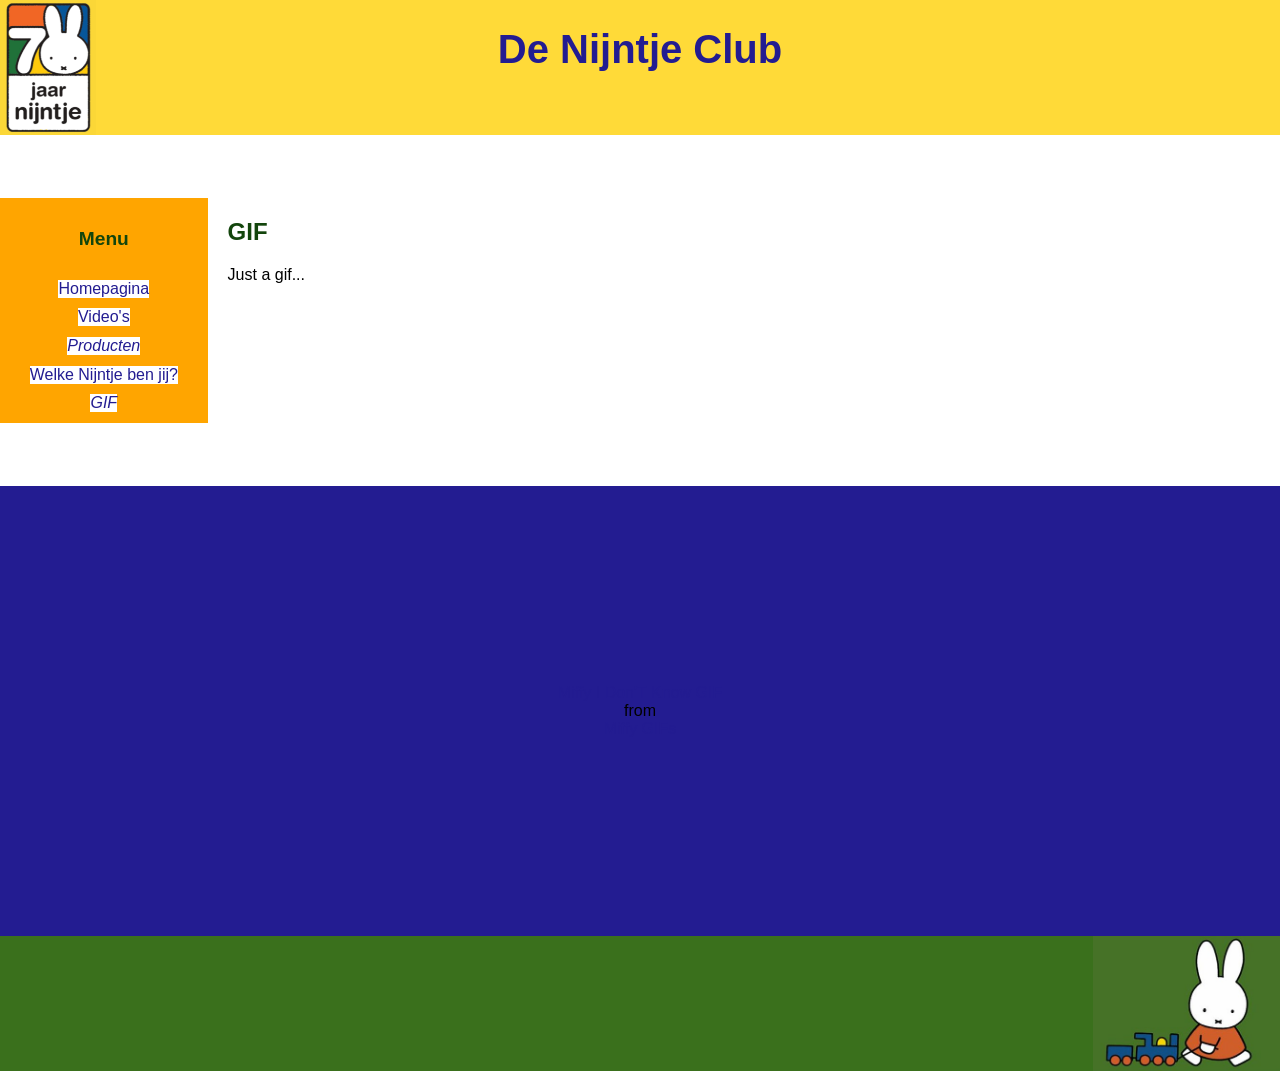
<file: gif.html>
<!DOCTYPE html>
<html lang="en">
<head>
    <meta charset="UTF-8">
    <meta name="viewport" content="width=device-width, initial-scale=1.0">
    <title>GIF</title>
    <link rel="stylesheet" href="style.css">
</head>

<body class="gifpagina">


<div id="denijntjeclubg">
    <h1 id="denijntjeclubh"><b>De Nijntje Club</b></h1>
    </div>

     <div id="tussenruimteg"></div>

    <div id="menug">
    <h3><b>Menu</b></h3>
    <a href="index.html" class="links">Homepagina</a>
    <a href="videos.html" class="links">Video's</a>
    <a href="producten.html" class="links"><i>Producten</i></a>
    <a href="welkenijntjebenjij.html" class="links">Welke Nijntje ben jij?</a>
    <a href="gif.html" class="links"><i>GIF</i></a>
    </div>
    
    <div id="watisdenijntjeclub">
    <h2 id="header2"><b>GIF</b></h2>
    <p>Just a gif...</p>
    </div>

    <div id="tussenruimte2g"></div>

    <div class="tenor-gif-embed" data-postid="16507899440576195437" data-share-method="host" data-aspect-ratio="1" data-width="100%">
    <a href="https://tenor.com/view/miffy-i-don%27t-know-reaction-nijntje-gif-16507899440576195437">Miffy I Don&#39;T Know GIF</a>
    from <a href="https://tenor.com/search/miffy-gifs">Miffy GIFs</a></div> 
    <script type="text/javascript" async src="https://tenor.com/embed.js"></script>
    </div>

    <div id="bannerg"></div>   

 <script src="script.js"></script>
</body>
</html>
</file>
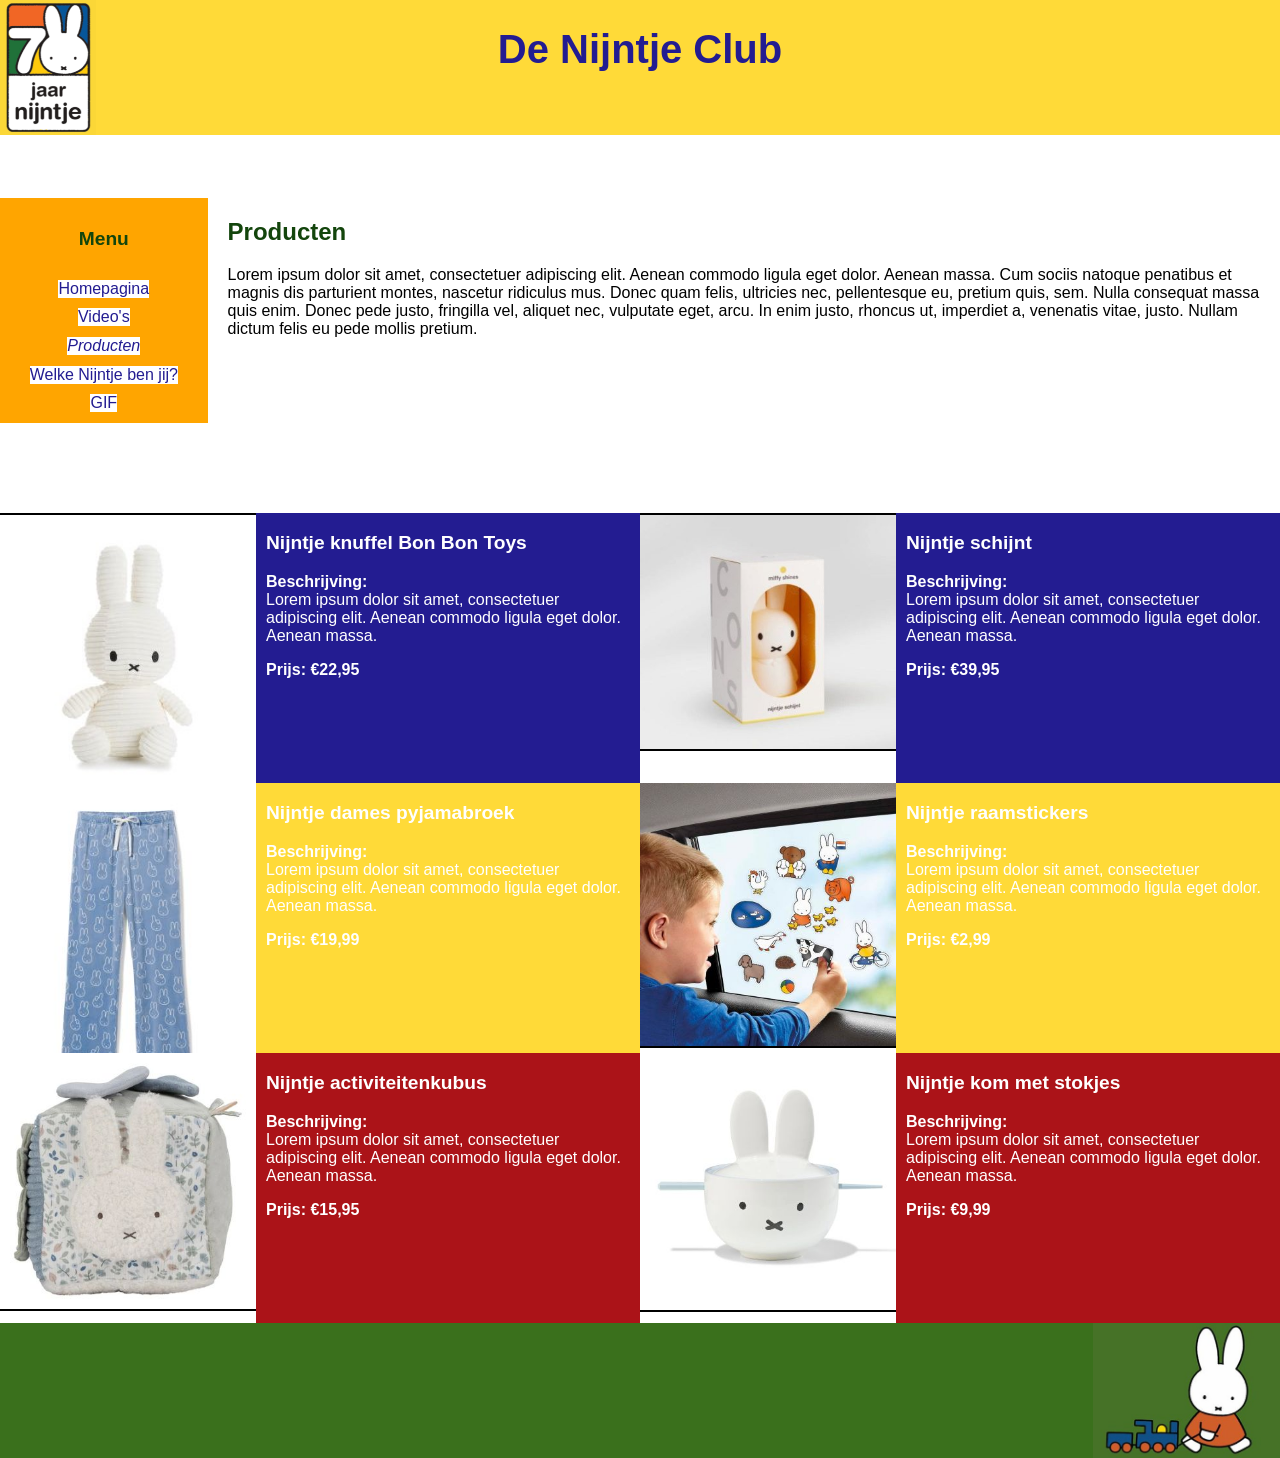
<file: producten.html>
<!DOCTYPE html>
<html lang="en">
<head>
    <meta charset="UTF-8">
    <meta name="viewport" content="width=device-width, initial-scale=1.0">
    <title>Producten</title>
    <link rel="stylesheet" href="style.css">
</head>

<body class="productenpagina">
     <div id="denijntjeclubp">
    <h1 id="denijntjeclubh"><b>De Nijntje Club</b></h1>
    </div>

     <div id="tussenruimte"></div>

    <div id="menup">
    <h3><b>Menu</b></h3>
    <a href="index.html" class="links">Homepagina</a>
    <a href="videos.html" class="links">Video's</a>
    <a href="producten.html" class="links"><i>Producten</i></a>
    <a href="welkenijntjebenjij.html" class="links">Welke Nijntje ben jij?</a>
    <a href="gif.html" class="links">GIF</a>
    </div>
    
    <div id="producten">
    <h2 id="header2"><b>Producten</b></h2>
    <p>Lorem ipsum dolor sit amet, consectetuer adipiscing elit. Aenean commodo ligula eget dolor. 
        Aenean massa. Cum sociis natoque penatibus et magnis dis parturient montes, nascetur 
        ridiculus mus. Donec quam felis, ultricies nec, pellentesque eu, pretium quis, sem. 
        Nulla consequat massa quis enim. Donec pede justo, fringilla vel, aliquet nec, vulputate 
        eget, arcu. In enim justo, rhoncus ut, imperdiet a, venenatis vitae, justo. Nullam 
        dictum felis eu pede mollis pretium. </p>
    </div>

    <div id="tussenruimte2"></div>

    <div id="afbeeldingproduct1" class="productafbeeldingen">
    <a href="https://www.bontontoys.com/collections/nijntje/products/miffy-eco-corduroy-50-cm-20-offwhite-1">
    <img src="images/bonbontoysknuffel.jpg" alt="bonbontoysknuffel"></a>
    </div>

    <div class="producttekst" id="product1">
    <h3 class="producttitel"><b>Nijntje knuffel Bon Bon Toys</b></h3>
    <p><b>Beschrijving:</b><br>
        Lorem ipsum dolor sit amet, consectetuer adipiscing elit. Aenean commodo ligula eget dolor. 
        Aenean massa.</p>
        <p><b>Prijs: €22,95</b></p>
    </div>

    <div id="afbeeldingproduct2" class="productafbeeldingen">
    <a href="https://www.dewinkelvannijntje.nl/nl/miffy-shines.html">
    <img src="images/nijntjeschijnt.jpg" alt="nijntjeschijnt"></a>
    </div>

    <div  class="producttekst" id="product2">
    <h3 class="producttitel"><b>Nijntje schijnt</b></h3>
    <p><b>Beschrijving:</b><br>
        Lorem ipsum dolor sit amet, consectetuer adipiscing elit. Aenean commodo ligula eget dolor. 
        Aenean massa.</p>
        <p><b>Prijs: €39,95</b></p>
    </div>

    <div id="afbeeldingproduct3" class="productafbeeldingen">
    <a href="https://www.hema.nl/dames/nachtmode/pyjamabroek/nijntje-dames-pyjamabroek-loose-fit-velours-blauw-23401724BLUE.html">
    <img src="images/broek.jpg" alt="broek"></a>
    </div>

    <div class="producttekst" id="product3">
    <h3 class="producttitel"><b>Nijntje dames pyjamabroek</b></h3>
    <p><b>Beschrijving:</b><br>
        Lorem ipsum dolor sit amet, consectetuer adipiscing elit. Aenean commodo ligula eget dolor. 
        Aenean massa.</p>
        <p><b>Prijs: €19,99</b></p>
    </div>

    <div id="afbeeldingproduct4" class="productafbeeldingen">
    <a href="https://www.prenatal.nl/nijntje-raamstickers-multi-5144744/">
    <img src="images/raamstickers.jpg" alt="raamstickers"></a>
    </div>

    <div class="producttekst" id="product4">
    <h3 class="producttitel"><b>Nijntje raamstickers</b></h3>
    <p><b>Beschrijving:</b><br>
        Lorem ipsum dolor sit amet, consectetuer adipiscing elit. Aenean commodo ligula eget dolor. 
        Aenean massa.</p>
        <p><b>Prijs: €2,99</b></p>
    </div>

    <div id="afbeeldingproduct5" class="productafbeeldingen">
    <a href="https://little-dutch.com/nl-nl/products/nijntje-activiteitenkubus-blauw-lucky-leaves">
    <img src="images/activiteitenkubus.jpg" alt="activiteitenkubus"></a>
    </div>

    <div class="producttekst" id="product5">
    <h3 class="producttitel"><b>Nijntje activiteitenkubus</b></h3>
    <p><b>Beschrijving:</b><br>
        Lorem ipsum dolor sit amet, consectetuer adipiscing elit. Aenean commodo ligula eget dolor. 
        Aenean massa.</p>
        <p><b>Prijs: €15,95</b></p>
    </div>

    <div id="afbeeldingproduct6" class="productafbeeldingen">
    <a href="https://www.hema.nl/koken-tafelen/servies/kommen-schalen/nijntje-kom-met-stokjes-60410422.html">
    <img src="images/rijstkom.jpg" alt="rijstkom"></a>
    </div>

    <div class="producttekst" id="product6">
    <h3 class="producttitel"><b>Nijntje kom met stokjes</b></h3>
    <p><b>Beschrijving:</b><br>
        Lorem ipsum dolor sit amet, consectetuer adipiscing elit. Aenean commodo ligula eget dolor. 
        Aenean massa.</p>
        <p><b>Prijs: €9,99</b></p>
    </div>

    
    <div id="bannerp"></div>

    <script src="script.js"></script>
</body>
</html>
</file>
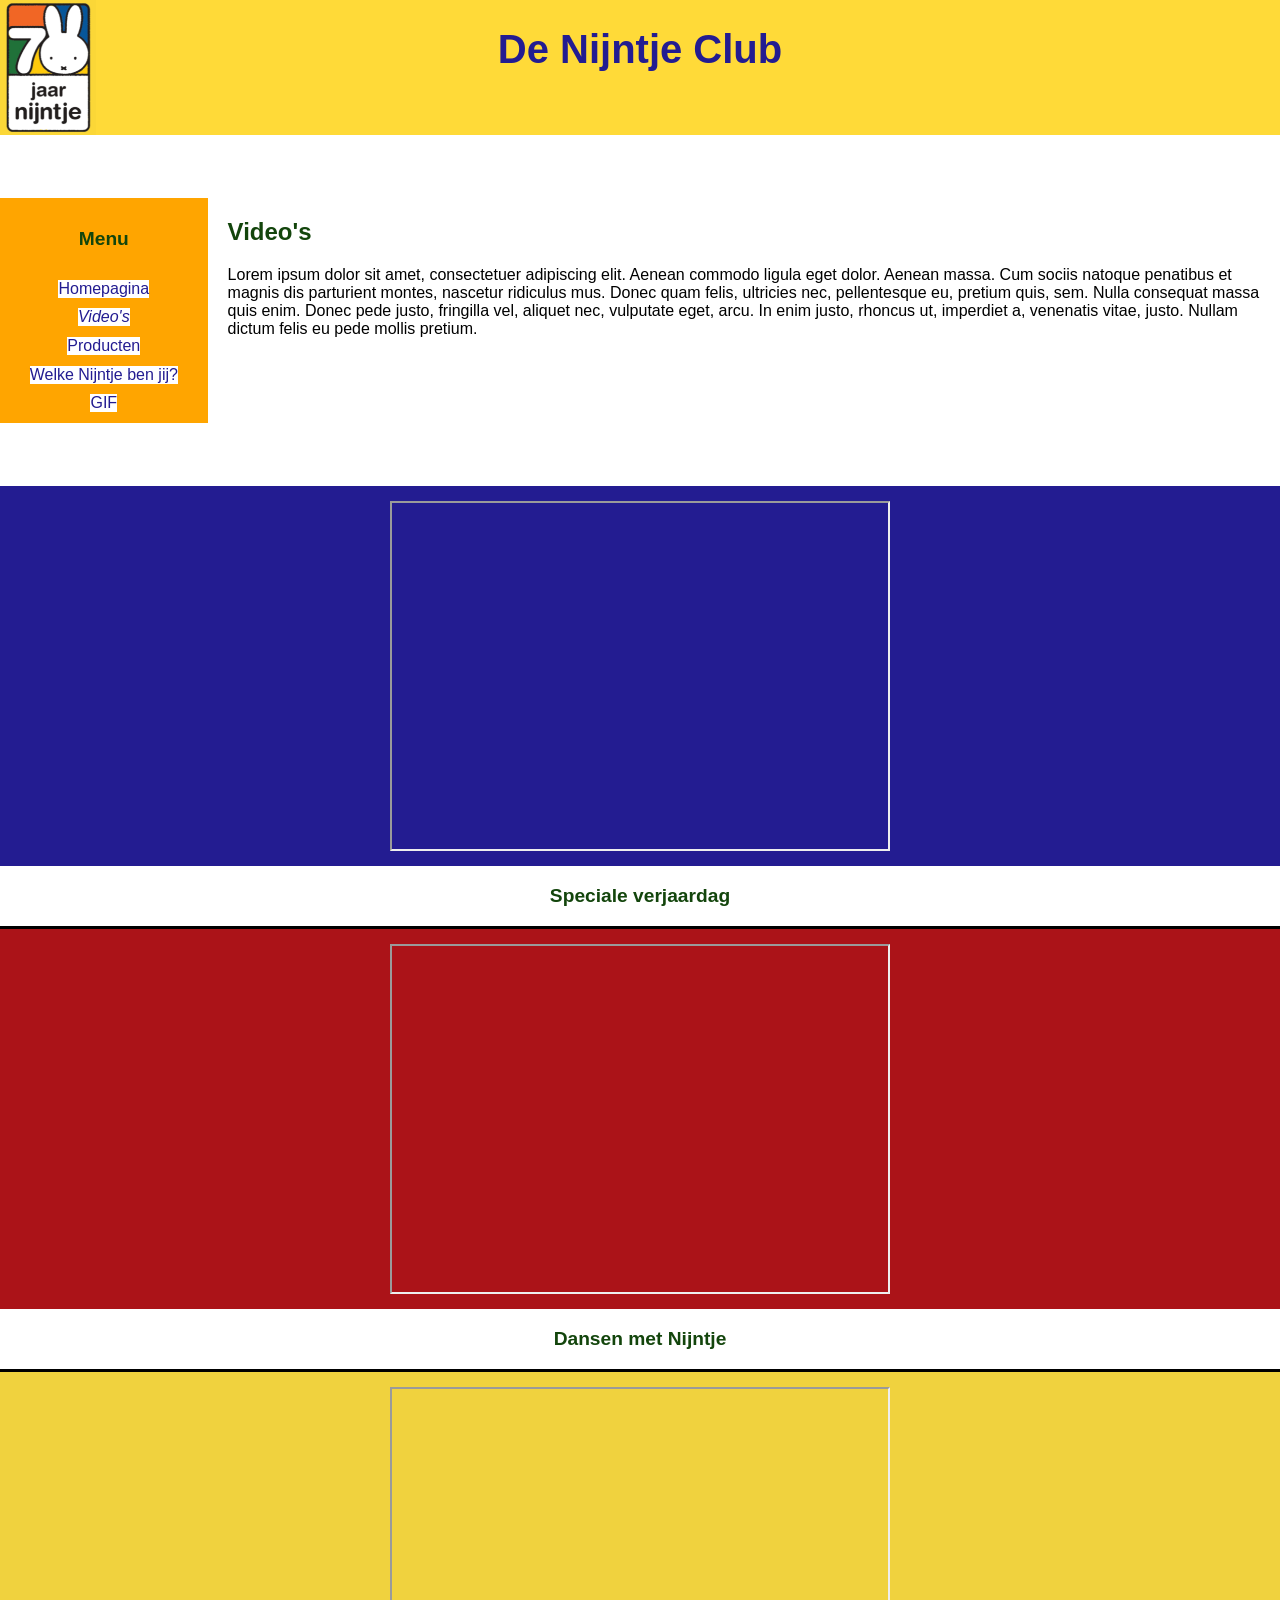
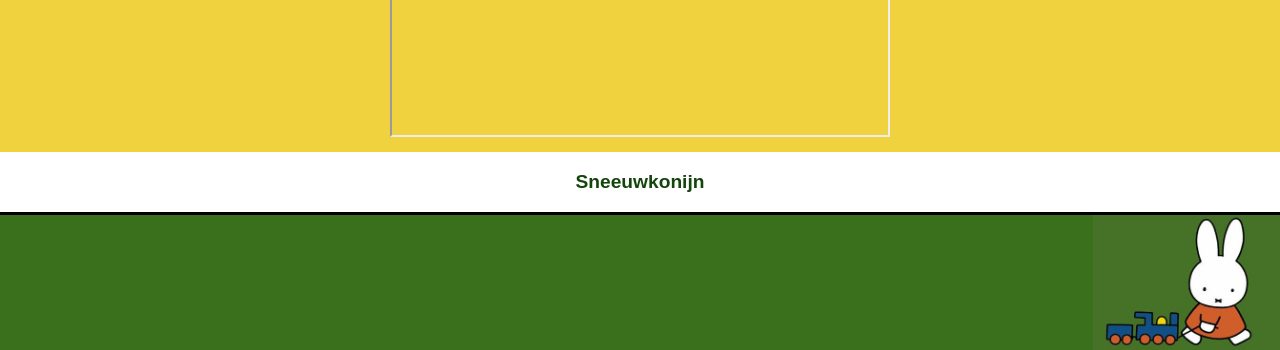
<file: videos.html>
<!DOCTYPE html>
<html lang="en">
<head>
    <meta charset="UTF-8">
    <meta name="viewport" content="width=device-width, initial-scale=1.0">
    <title>Video's</title>
    <link rel="stylesheet" href="style.css">
</head>

<body class="videospagina">

     <div id="denijntjeclubv">
    <h1 id="denijntjeclubh"><b>De Nijntje Club</b></h1>
    </div>

    <div id="tussenruimtev"></div>

    <div id="menu">
    <h3><b>Menu</b></h3>
    <a href="index.html" class="links">Homepagina</a>
    <a href="videos.html" class="links"><i>Video's</i></a>
    <a href="producten.html" class="links">Producten</a>
    <a href="welkenijntjebenjij.html" class="links">Welke Nijntje ben jij?</a>
    <a href="gif.html" class="links">GIF</a>
    </div>

    <div id="videos">
    <h2 id="header2"><b>Video's</b></h2>
    <p>Lorem ipsum dolor sit amet, consectetuer adipiscing elit. Aenean commodo ligula eget dolor. 
        Aenean massa. Cum sociis natoque penatibus et magnis dis parturient montes, nascetur 
        ridiculus mus. Donec quam felis, ultricies nec, pellentesque eu, pretium quis, sem. 
        Nulla consequat massa quis enim. Donec pede justo, fringilla vel, aliquet nec, vulputate 
        eget, arcu. In enim justo, rhoncus ut, imperdiet a, venenatis vitae, justo. Nullam 
        dictum felis eu pede mollis pretium. </p>
    </div>

    <div id="tussenruimte2v"></div>

    <div class="videos" id="video1">
    <iframe src="https://www.youtube.com/embed/uUZzAGOeeVc" 
    height="350" width="500" 
    title="Speciale verjaardag">   
    </iframe>
    </div>

    <div id="tussenruimte3">
    <h3>Speciale verjaardag</h3>
    </div>

    <div class="videos" id="video2">
    <iframe src="https://www.youtube.com/embed/8AY8GfruiG8" 
    height="350" width="500" 
    title="Dansen met Nijntje">   
    </iframe>
    </div>

    <div id="tussenruimte4">
    <h3>Dansen met Nijntje</h3>
    </div>

    <div class="videos" id="video3">
    <iframe src="https://www.youtube.com/embed/ido-drrfb9M" 
    height="350" width="500" 
    title="Sneeuwkonijn">   
    </iframe>
    </div>

    <div id="tussenruimte5">
    <h3>Sneeuwkonijn</h3>
    </div>

    
    <div id="bannerv"></div>

    <script src="script.js"></script>
</body>
</html>
</file>
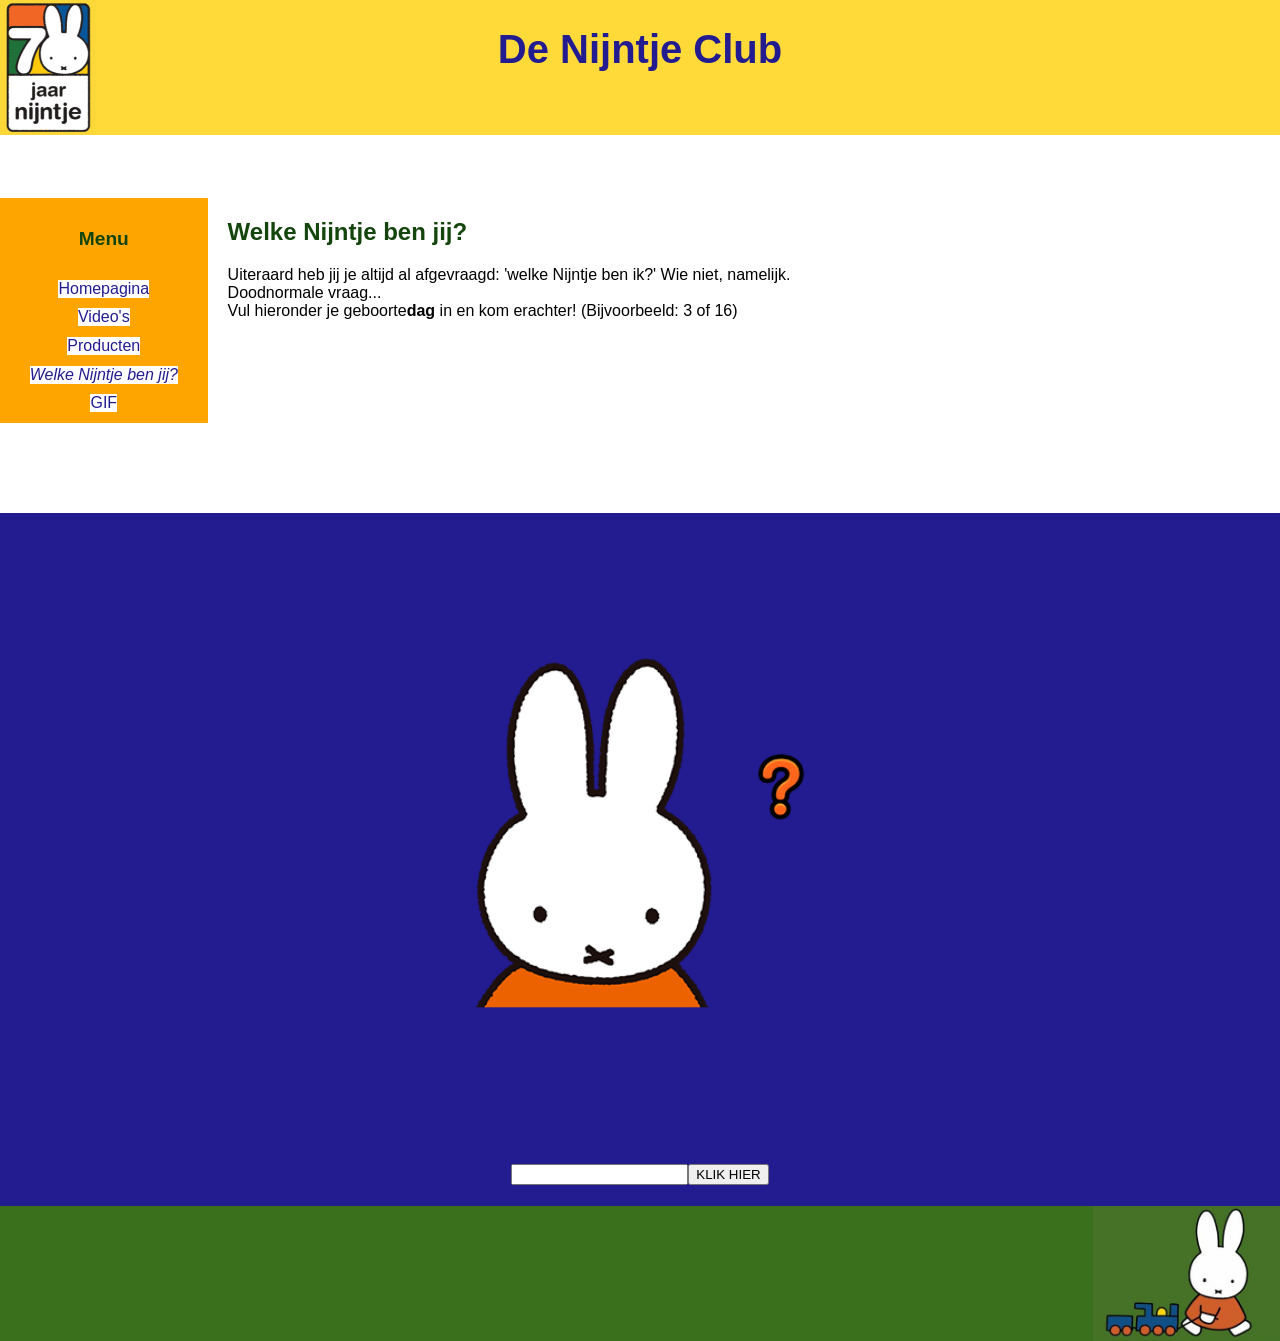
<file: welkenijntjebenjij.html>
<!DOCTYPE html>
<html lang="en">
<head>
    <meta charset="UTF-8">
    <meta name="viewport" content="width=device-width, initial-scale=1.0">
    <title>Welke Nijntje ben jij?</title>
    <link rel="stylesheet" href="style.css">
</head>

<body class="welkenijntjebenjij">

     <div id="denijntjeclubw">
    <h1 id="denijntjeclubh"><b>De Nijntje Club</b></h1>
    </div>

    <div id="tussenruimtew"></div>

    <div id="menuw">
    <h3><b>Menu</b></h3>
    <a href="index.html" class="links">Homepagina</a>
    <a href="videos.html" class="links">Video's</a>
    <a href="producten.html" class="links">Producten</a>
    <a href="welkenijntjebenjij.html" class="links"><i>Welke Nijntje ben jij?</i></a>
    <a href="gif.html" class="links">GIF</a>
    </div>

    <div id="watisdenijntjeclubw">
    <h2 id="header2"><b>Welke Nijntje ben jij?</b></h2>
    <p>Uiteraard heb jij je altijd al afgevraagd: 'welke Nijntje ben ik?' Wie niet, namelijk.<br> 
       Doodnormale vraag...<br>
       Vul hieronder je geboorte<b>dag</b> in en kom erachter! (Bijvoorbeeld: 3 of 16)</p>
    </div>

    <div id="tussenruimte2w"></div>

    <div id="achtergrondw"></div>

    <div id="mogelijkheden"></div>

    <div id="invoeren">
    <input type="text" id="tekst">
    <button id="button">KLIK HIER</button>
    </div>

    
    <div id="bannerw"></div>

    <script src="script.js"></script>
</body>
</html>
</file>
<file: style.css>
/* CSS reset, dit niet aanpassen! */

html {
  box-sizing: border-box;
}
*, *:before, *:after {
  box-sizing: inherit;
}
body {
  margin: 0;
  padding: 0;
  min-height: 100vh;
}
img {
  max-width: 100%;
  height: auto;
}

/* Hieronder mag je eigen CSS code */

body {
    font-family: Arial, Helvetica, sans-serif;  
    background-color: rgb(255, 255, 255);
    color: black;
}

.homepagina {
    display: grid;
    grid-template-columns: 17vw 83vw; 
    grid-template-rows: 15vh 7vh 25vh 10vh 40vh 30vh 30vh auto 15vh;
}

h1 {
color: rgb(35, 28, 145);
font-size: 2.5rem;
} 

h2 {
color: black;
font-size: 1.5rem;   

margin-left: 10px;
}

h3 {
  color:rgb(19, 69, 12);
  font-size: 1.2rem;
}

#header2{
color: rgb(19, 69, 12);
}

p {
  color: black;
  margin-left: 10px;
  margin-right: 10px
}

#denijntjeclub {
    background-color: rgb(255, 218, 56); 
    grid-column: 1 / 3;
    grid-row: 1 / 2;

    text-align: center;

    background-image: url(images/nijntjeheader.png);
    max-width:100%;
    height:auto;
    background-size: contain;
    background-repeat: no-repeat;
    background-position: left;
}

#tussenruimte {
  background-color: rgb(255, 255, 255);
  grid-column: 1 / 3;
  grid-row: 2 / 3;
}

#menu {
    background-color: orange; 
    grid-column: 1 / 2; 
    grid-row: 3 / 4; 

    margin-right: 10px;

    display: flex;
    flex-direction: column;
    align-items: center;
    justify-content: space-evenly;
}

a:link {
  color: rgb(35, 28, 145);
  background-color: transparent;
  text-decoration: none;
}

a:visited {
  color: rgb(171, 19, 24);
  background-color: transparent;
  text-decoration: none;
}

a:hover {
  color: rgb(240, 210, 62); 
  background-color: transparent;
  text-decoration: underline;
}

a:active {
  color: rgb(19, 69, 12);
  background-color: transparent;
  text-decoration: underline;
}

a.links {
  background-color: white;
}

#watisdenijntjeclub {
    background-color: rgb(255, 255, 255); 
    grid-column: 2 / 3;
    grid-row: 3 / 4;
}   

#tussenruimte2 {
  background-color: rgb(255, 255, 255);
  grid-column: 1 / 3;
  grid-row: 4 / 5;
}

#dekarakters {
    background-color: green;
    grid-column: 1 / 3;
    grid-row: 5 / 6;

    border-bottom: 3px solid black;
}   

#deboekjes {
    background-color: blue; 
    grid-column: 1 / 3;
    grid-row: 6 / 7;

    border-bottom: 3px solid black;
}   

#dickbruna {
    background-color: purple; 
    grid-column: 1 / 3;
    grid-row: 7 / 8;

    border-bottom: 3px solid black;
}   

#hetnijntjemuseum {
    background-color: pink; 
    grid-column: 1 / 3;
    grid-row: 8 / 9;

    border-bottom: 3px solid black;
}   

#banner {
background-color: rgb(58, 112, 28);
grid-column: 1 / 3;
grid-row: 9 / 10;

text-align: center;

background-image: url("images/trein.jpg");
max-width:100%;
height:auto;
background-size: contain;
background-repeat: no-repeat;
background-position: right;

display: flex;
flex-direction: column;
align-items: center;
justify-content: center;
}

@media (max-width: 1100px) {
  .homepagina {
  display: grid;
  grid-template-columns: 100%;
  grid-template-rows: auto;
}

#denijntjeclub {
  grid-column: 1;
  grid-row: 1;

  min-height: 150px;

  background-size: contain;
  background-position: left center;
  display: flex;
  align-items: center;
  justify-content: center;
}

#tussenruimte {
grid-column: 1;
grid-row: 2;
height: 20px;
}

#menu {
  grid-column: 1;
  grid-row: 3;
  margin-right: 0;
  padding: 15px;
  flex-direction: row;
  flex-wrap: wrap;
  gap: 10px;
}

#menu h3 {
width: 100%;
text-align: center;
}

#watisdenijntjeclub {
  grid-column: 1;
  grid-row: 4;
  padding: 10px;
}

#tussenruimte2 {
  grid-column: 1;
  grid-row: 5;
  height: 20px;
}

#dekarakters {
  grid-column: 1;
  grid-row: 6;
  padding: 10px;
}

#deboekjes {
  grid-column: 1;
  grid-row: 7;
  padding: 10px;
}

#dickbruna {
  grid-column: 1;
  grid-row: 8;
  padding: 10px;
}

#hetnijntjemuseum {
  grid-column: 1;
  grid-row: 9;
  padding: 10px;
}

#banner {
  grid-column: 1;
  grid-row: 10;
  min-height: 120px;
  background-size: contain;
  background-position: right;
}
}

@media (max-width: 600px) {
.homepagina {
  display: grid;

  grid-template-columns: 100%;
  grid-template-rows: auto;
  }

#denijntjeclub {
  grid-column: 1;
  grid-row: 1;

  min-height: 150px; 

  background-size: contain;
  background-position: left center;
  display: flex;
  align-items: center;
  justify-content: center;
  
  background-image: none;
}

#tussenruimte {
grid-column: 1;
grid-row: 2;
height: 20px;
}

#menu {
  grid-column: 1;
  grid-row: 3;

  margin-right: 0;

padding: 15px;
flex-direction: row;
flex-wrap: wrap;

gap: 10px;
}

#menu h3 {
width: 100%;
text-align: center;
}

#watisdenijntjeclub {
  grid-column: 1;
  grid-row: 4;
  padding: 10px;
}

#tussenruimte2 {
  grid-column: 1;
  grid-row: 5;
  height: 20px;
}

#dekarakters {
  grid-column: 1;
  grid-row: 6;
  padding: 10px;
}

#deboekjes {
  grid-column: 1;
  grid-row: 7;
  padding: 10px;
}

#dickbruna {
  grid-column: 1;
  grid-row: 8;
  padding: 10px;
}

#hetnijntjemuseum {
  grid-column: 1;
  grid-row: 9;
  padding: 10px;
}

#banner {
  grid-column: 1;
  grid-row: 10;
  min-height: 120px;
  background-size: contain;
  background-position: right;

   background-image: none;
}
}

.productenpagina {
    display: grid;
    grid-template-columns: 17vw 3vw 30vw 20vw 30vw;
    grid-template-rows: 15vh 7vh 25vh 10vh 30vh 30vh 30vh 15vh;
}

.producttitel {
  color:white;
  font-size: 1.2rem;

  margin-left: 10px;
}

.producttekst p {
  color: white;
}

#denijntjeclubp {
  background-color: rgb(255, 218, 56); 
    grid-column: 1 / 6;
    grid-row: 1 / 2;

    text-align: center;

    background-image: url(images/nijntjeheader.png);
    max-width:100%;
    height:auto;
    background-size: contain;
    background-repeat: no-repeat;
    background-position: left;
}

#menup {
  background-color: orange;
  grid-column: 1 / 2; 
  grid-row: 3 / 4;

  margin-right: 10px;

  display: flex;
  flex-direction: column;
  align-items: center;
  justify-content: space-evenly;
}

#producten {
    background-color: rgb(255, 255, 255); 
    grid-column: 2 / 6;
    grid-row: 3 / 4;
} 

.productafbeeldingen img {
  height: auto;
  max-width: 100%;
  object-fit: cover;

  border-bottom: 2px solid black;
}

#afbeeldingproduct1 {
  grid-column: 1 / 3;
  grid-row: 5 / 6;

  border-top: 2px solid black;
}


#product1 {
  background-color: rgb(35, 28, 145);
  grid-column: 3 / 4;
  grid-row: 5 / 6; 
}

#afbeeldingproduct2 {
  grid-column: 4 / 5;
  grid-row: 5 / 6;

  border-top: 2px solid black;
}

#product2 {
  background-color: rgb(35, 28, 145);
  grid-column: 5 / 6;
  grid-row: 5 / 6; 
}

#afbeeldingproduct3 {
  grid-column: 1 / 3;
  grid-row: 6 / 7;
}


#product3 {
  background-color: rgb(255, 218, 56);
  grid-column: 3 / 4;
  grid-row: 6 / 7;
}

#afbeeldingproduct4 {
  grid-column: 4 / 5;
  grid-row: 6 / 7;
}

#product4 {
  background-color: rgb(255, 218, 56);
  grid-column: 5 / 6;
  grid-row: 6 / 7; 
}

#afbeeldingproduct5 {
  grid-column: 1 / 3;
  grid-row: 7 / 8;
}

#product5 {
  background-color: rgb(171, 19, 24);
  grid-column: 3 / 4;
  grid-row: 7 / 8; 
}

#afbeeldingproduct6 {
  grid-column: 4 / 5;
  grid-row: 7 / 8;
}

#product6 {
  background-color: rgb(171, 19, 24);;
  grid-column: 5 / 6;
  grid-row: 7 / 8;
}

#bannerp {
background-color: rgb(58, 112, 28);
grid-column: 1 / 6;
grid-row: 8 / 9;

text-align: center;

background-image: url("images/trein.jpg");
max-width:100%;
height:auto;
background-size: contain;
background-repeat: no-repeat;
background-position: right;
}

@media (max-width: 1100px) {
.productenpagina {
  display: grid;

  grid-template-columns: 100%;
  grid-template-rows: auto;
  }

#denijntjeclubp {
  grid-column: 1;
  grid-row: 1;

  min-height: 150px; 

  background-size: contain;
  background-position: left center;
  display: flex;
  align-items: center;
  justify-content: center;
}

#tussenruimte {
grid-column: 1;
grid-row: 2;
height: 20px;
}

#menup {
  grid-column: 1;
  grid-row: 3;
  margin-right: 0;
  padding: 15px;
  flex-direction: row;
  flex-wrap: wrap;
  gap: 10px;
}

#menup h3 {
width: 100%;
text-align: center;
}

#producten {
  grid-column: 1;
  grid-row: 4;

  padding: 20px;
}

#tussenruimte2 {
  grid-column: 1;
  grid-row: 5;
  height: 20px;
}

#afbeeldingproduct1 {
  grid-column: 1;
  grid-row: 6;
}
#product1 {
  grid-column: 1;
  grid-row: 7;

  padding: 20px;
}

#afbeeldingproduct2 {
  grid-column: 1;
  grid-row: 8;
}
#product2 {
  grid-column: 1;
  grid-row: 9;

  padding: 20px;
}

#afbeeldingproduct3 {
  grid-column: 1;
  grid-row: 10;
}
#product3 {
  grid-column: 1;
  grid-row: 11;

  padding: 20px;
}

#afbeeldingproduct4 {
  grid-column: 1;
  grid-row: 12;
}
#product4 {
  grid-column: 1;
  grid-row: 13;

  padding: 20px;
}

#afbeeldingproduct5 {
  grid-column: 1;
  grid-row: 14;
}
#product5 {
  grid-column: 1;
  grid-row: 15;

  padding: 20px;
}

#afbeeldingproduct6 {

  grid-column: 1;
  grid-row: 16;
}
#product6 {
  grid-column: 1;
  grid-row: 17;

  padding: 20px;;
}

.productafbeeldingen img {
  display: block;

  width: 100%;
  max-width: 100%;

  height: auto;
}

#bannerp {
  grid-column: 1;
  grid-row: 18;

  min-height: 120px;

  background-size: contain;
  background-position: right;
}
}

@media (max-width: 600px) {
.productenpagina {
  display: grid;

  grid-template-columns: 100%;
  grid-template-rows: auto;
  }

#denijntjeclubp {
  grid-column: 1;
  grid-row: 1;

  min-height: 150px; 

  background-size: contain;
  background-position: left center;
  display: flex;
  align-items: center;
  justify-content: center;
  
  background-image: none;
}

#tussenruimte {
grid-column: 1;
grid-row: 2;
height: 20px;
}

#menup {
  grid-column: 1;
  grid-row: 3;

  margin-right: 0;

padding: 15px;
flex-direction: row;
flex-wrap: wrap;

gap: 10px;
}

#menup h3 {
width: 100%;
text-align: center;
}

#producten {
  grid-column: 1;
  grid-row: 4;

  padding: 20px;
}

#tussenruimte2 {
  grid-column: 1;
  grid-row: 5;
  height: 20px;
}

#afbeeldingproduct1 {
  grid-column: 1;
  grid-row: 6;
}
#product1 {
  grid-column: 1;
  grid-row: 7;

  padding: 20px;
}

#afbeeldingproduct2 {
  grid-column: 1;
  grid-row: 8;
}
#product2 {
  grid-column: 1;
  grid-row: 9;

  padding: 20px;
}


#afbeeldingproduct3 {
  grid-column: 1;
  grid-row: 10;
}
#product3 {
  grid-column: 1;
  grid-row: 11;

  padding: 20px;
}

#afbeeldingproduct4 {
  grid-column: 1;
  grid-row: 12;
}
#product4 {
  grid-column: 1;
  grid-row: 13;

  padding: 20px;
}

#afbeeldingproduct5 {
  grid-column: 1;
  grid-row: 14;
}
#product5 {
  grid-column: 1;
  grid-row: 15;

  padding: 20px;
}

#afbeeldingproduct6 {

  grid-column: 1;
  grid-row: 16;
}
#product6 {
  grid-column: 1;
  grid-row: 17;

  padding: 20px;;
}

.productafbeeldingen img {
  display: block;

  width: 100%;
  max-width: 100%;

  height: auto;
}

#bannerp {
  grid-column: 1;
  grid-row: 18;

  min-height: 120px;

  background-size: contain;
  background-position: right;

   background-image: none;
}
}

.videospagina {
display: grid;
grid-template-columns: 17vw 8vw 50vw 25vw;
grid-template-rows: 15vh 7vh 25vh 7vh auto 7vh auto 7vh auto 7vh 15vh;

background-color: white;
}

.videos {
display: flex;
flex-direction: column;
align-items: center;
justify-content: center;
padding-top: 15px;
padding-bottom: 15px;
}

#denijntjeclubv {
background-color: rgb(255, 218, 56); 
grid-column: 1 / 5;
grid-row: 1 / 2;

text-align: center;

background-image: url(images/nijntjeheader.png);
max-width:100%;
height:auto;
background-size: contain;
background-repeat: no-repeat;
background-position: left;
}

#tussenruimtev {
  grid-column: 1 / 5;
  grid-row: 2 / 3;
}

#videos {
  grid-column: 2 / 5;
  grid-row: 3 / 4; 
}

#tussenruimte2v {
  grid-column: 1 / 5;
  grid-row: 4 / 5;
}

#video1 {
  grid-column: 1 / 5;
  grid-row: 5 / 6;

  background-color: rgb(35, 28, 145);
}

#tussenruimte3 {
  grid-column: 1 / 5;
  grid-row: 6 / 7; 

display: flex;
flex-direction: column;
align-items: center;
justify-content: center;

border-bottom: 3px solid black;
}

#video2 {
  grid-column: 1 / 5;
  grid-row: 7 / 8; 
  
  background-color: rgb(171, 19, 24);
}

#tussenruimte4 {
  grid-column: 1 / 5;
  grid-row: 8 / 9; 

display: flex;
flex-direction: column;
align-items: center;
justify-content: center;

border-bottom: 3px solid black;
}

#video3 {
  grid-column: 1 / 5;
  grid-row: 9 / 10;

  background-color: rgb(240, 210, 62); 
}

#tussenruimte5 {
  grid-column: 1 / 5;
  grid-row: 10 / 11; 

display: flex;
flex-direction: column;
align-items: center;
justify-content: center;

border-bottom: 3px solid black;
}

#bannerv {
background-color: rgb(58, 112, 28);
grid-column: 1 / 5;
grid-row: 11 / 12;

text-align: center;

background-image: url("images/trein.jpg");
max-width:100%;
height:auto;
background-size: contain;
background-repeat: no-repeat;
background-position: right;
}

@media (max-width: 600px) {
  .videospagina {
  display: grid;
  grid-template-columns: 100%;
  grid-template-rows: auto;
}

.videos iframe {
  max-width: 100%;
  height: auto;
}

#denijntjeclubv {
  grid-column: 1;
  grid-row: 1;

  min-height: 150px;

 background-image: none;
}

#tussenruimtev {
grid-column: 1;
grid-row: 2;
height: 20px;
}

#menu {
  grid-column: 1;
  grid-row: 3;
  margin-right: 0;
  padding: 15px;

  display: flex;
  flex-direction: row;
  flex-wrap: wrap;
  gap: 10px;
}

#menuv h3 {
width: 100%;
text-align: center;
}

#videos {
  grid-column: 1;
  grid-row: 4;
  padding: 10px;
}

#tussenruimte2v {
  grid-column: 1;
  grid-row: 5;
  
  height: 20px;
}

#video1 {
  grid-column: 1;
  grid-row: 6;

  padding: 10px;
}

#tussenruimte3 {
  grid-column: 1;
  grid-row: 7; 

  text-align: center;
  height: auto;
}

#video2 {
  grid-column: 1;
  grid-row: 8; 

  padding: 10px;
}

#tussenruimte4 {
  grid-column: 1;
  grid-row: 9; 

  text-align: center;
  height: auto;
}

#video3 {
  grid-column: 1;
  grid-row: 10;

  padding: 10px;
}

#tussenruimte5 {
  grid-column: 1;
  grid-row: 11; 

  text-align: center;
  height: auto;
}

#bannerv {
  grid-column: 1;
  grid-row: 12;

  min-height: 120px;

  background-size: contain;
  background-position: right;

   background-image: none;
}
}

@media (max-width: 1100px) {
  .videospagina {
  display: grid;
  grid-template-columns: 100%;
  grid-template-rows: auto;
}

.videos iframe {
  max-width: 100%;
  height: auto;
}

#denijntjeclubv {
  grid-column: 1;
  grid-row: 1;

  min-height: 150px;

  background-size: contain;
  background-position: left center;
  display: flex;
  align-items: center;
  justify-content: center;
}

#tussenruimtev {
grid-column: 1;
grid-row: 2;
height: 20px;
}

#menu {
  grid-column: 1;
  grid-row: 3;
  margin-right: 0;
  padding: 15px;

  display: flex;
  flex-direction: row;
  flex-wrap: wrap;
  gap: 10px;
}

#menuv h3 {
width: 100%;
text-align: center;
}

#videos {
  grid-column: 1;
  grid-row: 4;
  padding: 10px;
}

#tussenruimte2v {
  grid-column: 1;
  grid-row: 5;
  
  height: 20px;
}

#video1 {
  grid-column: 1;
  grid-row: 6;

  padding: 10px;
}

#tussenruimte3 {
  grid-column: 1;
  grid-row: 7; 

  text-align: center;
  height: auto;
}

#video2 {
  grid-column: 1;
  grid-row: 8; 

  padding: 10px;
}

#tussenruimte4 {
  grid-column: 1;
  grid-row: 9; 

  text-align: center;
  height: auto;
}

#video3 {
  grid-column: 1;
  grid-row: 10;

  padding: 10px;
}

#tussenruimte5 {
  grid-column: 1;
  grid-row: 11; 

  text-align: center;
  height: auto;
}

#bannerv {
  grid-column: 1;
  grid-row: 12;

  min-height: 120px;

  background-size: contain;
  background-position: right;
}
}

.welkenijntjebenjij {
    display: grid;
    grid-template-columns: 17vw 18vw 30vw 35vw; 
    grid-template-rows: 15vh 7vh 25vh 10vh 70vh 7vh 15vh; 
}

#denijntjeclubw {
background-color: rgb(255, 218, 56); 
grid-column: 1 / 5;
grid-row: 1 / 2;

text-align: center;

background-image: url(images/nijntjeheader.png);
max-width:100%;
height:auto;
background-size: contain;
background-repeat: no-repeat;
background-position: left;
}

#tussenruimtew {
  grid-column: 1 / 5;
  grid-row: 2 / 3;
}

#menuw {
  background-color: orange;
  grid-column: 1 / 2; 
  grid-row: 3 / 4;

  margin-right: 10px;

  display: flex;
  flex-direction: column;
  align-items: center;
  justify-content: space-evenly;
}

#watisdenijntjeclubw {
    background-color: rgb(255, 255, 255); 
    grid-column: 2 / 5;
    grid-row: 3 / 4;
}   

#tussenruimte2w {
  grid-column: 1 / 5;
  grid-row: 4 / 5;
}

#achtergrondw {
  background-color:rgb(35, 28, 145);

  grid-column: 1 / 5;
  grid-row: 5 / 7; 
}

#mogelijkheden {
width: 100%;

background-image: URL("images/vraag.png");
max-width:100%;
height:auto;
background-size: contain;
background-repeat: no-repeat; 
background-position: center;

grid-column: 3 / 4; 
grid-row: 5 / 6; 

margin-top: 10px;
}

#invoeren {
grid-column: 3 / 4;
grid-row: 6 / 7; 

display: flex;
flex-direction: row;
align-items: center;
justify-content: center;

background-color:rgb(35, 28, 145); 
}

#bannerw {
background-color: rgb(58, 112, 28);
grid-column: 1 / 5;
grid-row: 7 / 8;

text-align: center;

background-image: url("images/trein.jpg");
max-width:100%;
height:auto;
background-size: contain;
background-repeat: no-repeat;
background-position: right;
}

@media (max-width: 1100px) {
  .welkenijntjebenjij {
    display: grid;
    grid-template-columns: 100%;
    grid-template-rows: auto;
  }

#denijntjeclubw {
  grid-column: 1;
  grid-row: 1;

  min-height: 150px;


  background-size: contain;
  background-position: left center;
  display: flex;
  align-items: center;
  justify-content: center;
}

#tussenruimtew {
  grid-column: 1;
  grid-row: 2;

  height: 20px;
}

#menuw {
  grid-column: 1;
  grid-row: 3;

  margin-right: 0;
  padding: 15px;
  flex-direction: row;
  flex-wrap:wrap;
  gap: 10px;
}

#menuw h3 {
  width: 100%;
  text-align: center;
}

#watisdenijntjeclubw {
  grid-column: 1;
  grid-row: 4;
  padding: 10px;
}

#tussenruimte2w {
  grid-column: 1;
  grid-row: 5;
  height: 20px;
}

#achtergrondw {
  grid-column: 1;
  grid-row: 6 / 8; 
}

#mogelijkheden {
  grid-column: 1;
  grid-row: 6;

  height: 200px;

  background-size: contain;
  background-position: center;
  background-repeat: no-repeat;
}

#invoeren {
  grid-column: 1;
  grid-row: 7;
}

#bannerw {
  grid-column: 1;
  grid-row: 8;
  min-height: 120px;
  background-size: contain;
  background-position: right;
}
}

@media (max-width: 600px) {
  .welkenijntjebenjij {
    display: grid;
    grid-template-columns: 100%;
    grid-template-rows: auto;
  }

#denijntjeclubw {
  grid-column: 1;
  grid-row: 1;

  min-height: 150px;


  background-size: contain;
  background-position: left center;
  display: flex;
  align-items: center;
  justify-content: center;

  background-image: none;
}

#tussenruimtew {
  grid-column: 1;
  grid-row: 2;

  height: 20px;
}

#menuw {
  grid-column: 1;
  grid-row: 3;

  margin-right: 0;
  padding: 15px;
  flex-direction: row;
  flex-wrap:wrap;
  gap: 10px;
}

#menuw h3 {
  width: 100%;
  text-align: center;
}

#watisdenijntjeclubw {
  grid-column: 1;
  grid-row: 4;
  padding: 10px;
}

#tussenruimte2w {
  grid-column: 1;
  grid-row: 5;
  height: 20px;
}

#achtergrondw {
  grid-column: 1;
  grid-row: 6 / 8; 
}

#mogelijkheden {
  grid-column: 1;
  grid-row: 6;

  height: 200px;

  background-size: contain;
  background-position: center;
  background-repeat: no-repeat;
}

#invoeren {
  grid-column: 1;
  grid-row: 7;
}

#bannerw {
  grid-column: 1;
  grid-row: 8;
  min-height: 120px;
  background-size: contain;
  background-position: right;

  background-image: none;
}
}

.gifpagina {
    display: grid;
    grid-template-columns: 17vw 8vw 50vw 25vw;
    grid-template-rows: 15vh 7vh 25vh 7vh 50vh 15vh;
}

#denijntjeclubg {
  background-color: rgb(255, 218, 56); 
    grid-column: 1 / 5;
    grid-row: 1 / 2;

    text-align: center;

    background-image: url(images/nijntjeheader.png);
    max-width:100%;
    height:auto;
    background-size: contain;
    background-repeat: no-repeat;
    background-position: left;
}

#tussenruimteg {
  background-color: rgb(255, 255, 255);

  grid-column: 1 / 5;
  grid-row: 2 / 3;
}

#menug {
  background-color: orange;
  grid-column: 1 / 2; 
  grid-row: 3 / 4;

  margin-right: 10px;

  display: flex;
  flex-direction: column;
  align-items: center;
  justify-content: space-evenly;
}

#gif {
  grid-column:2 / 5;
  grid-row: 3 / 4;
}

#tussenruimte2g {
 background-color: rgb(255, 255, 255);

  grid-column: 1/ 5;
  grid-row: 4 / 5;
}

.tenor-gif-embed {
    background-color: rgb(255, 255, 255); 
    grid-column: 1 / 5;
    grid-row: 5 / 6;

    display: flex;
    flex-direction: column;
    align-items: center;
    justify-content: center;

    background-color:rgb(35, 28, 145);
} 

#bannerg {
background-color: rgb(58, 112, 28);
grid-column: 1 / 5;
grid-row: 6 / 7;

text-align: center;

background-image: url("images/trein.jpg");
max-width:100%;
height:auto;
background-size: contain;
background-repeat: no-repeat;
background-position: right;
}

@media (max-width: 1100px) {
  .gifpagina {
  /* display: grid;
  grid-template-columns: 100%;
  grid-template-rows: auto; */
}

#denijntjeclubg {
 /* grid-column: 1;
 grid-row: 1; */

  min-height: 150px;


  background-size: contain;
  background-position: left center;
  display: flex;
  align-items: center;
  justify-content: center;
}

#tussenruimteg {
 grid-column: 1;
  grid-row: 2;

  height: 20px;
}

#menug {
  grid-column: 1;
  grid-row: 3;

  margin-right: 0;
  padding: 15px;
  flex-direction: row;
  flex-wrap:wrap;
  gap: 10px;
}

#menug h3 {
  width: 100%;
  text-align: center;
}

#gif {
grid-column: 1;
  grid-row: 4;
  padding: 10px;
}

#tussenruimte2g {
  grid-column: 1;
  grid-row: 5;
  height: 20px;
}

.tenor-gif-embed {
grid-column: 1;
  grid-row: 6;
}

#bannerg {
  grid-column: 1;
  grid-row: 7;
  min-height: 120px;
  background-size: contain;
  background-position: right;
}
}

@media (max-width: 600px) {
  .gifpagina {
  /* display: grid;
  grid-template-columns: 100%;
  grid-template-rows: auto; */
}

#denijntjeclubg {
 /* grid-column: 1;
 grid-row: 1; */

  min-height: 150px;


  background-size: contain;
  background-position: left center;
  display: flex;
  align-items: center;
  justify-content: center;

  background-image: none;
}

#tussenruimteg {
 grid-column: 1;
  grid-row: 2;

  height: 20px;
}

#menug {
  grid-column: 1;
  grid-row: 3;

  margin-right: 0;
  padding: 15px;
  flex-direction: row;
  flex-wrap:wrap;
  gap: 10px;
}

#menug h3 {
  width: 100%;
  text-align: center;
}

#gif {
grid-column: 1;
  grid-row: 4;
  padding: 10px;
}

#tussenruimte2g {
  grid-column: 1;
  grid-row: 5;
  height: 20px;
}

.tenor-gif-embed {
grid-column: 1;
  grid-row: 6;
}

#bannerg {
  grid-column: 1;
  grid-row: 7;
  min-height: 120px;
  background-size: contain;
  background-position: right;
}
}
</file>
